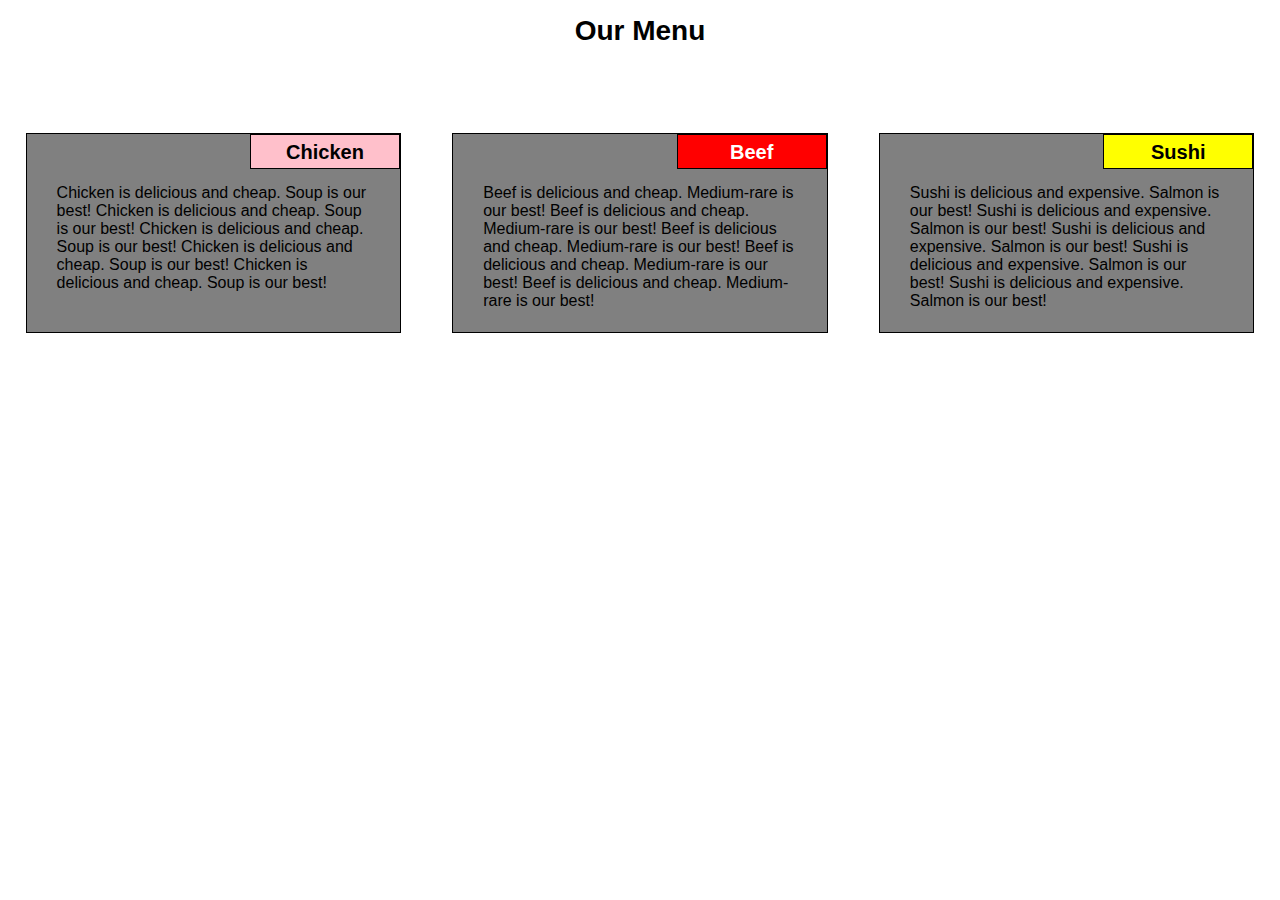
<file: module2-solution/index.html>
<!DOCTYPE html>
<html>
<head>
	<meta charset="utf-8">
	<link rel="stylesheet" href="css/format.css">
	<title>Assigment Solution for Module 2</title>
</head>
<body class="style">
	<h1>Our Menu</h1>

	<div class="row">
		<div class="col-lg-4 col-md-6 col-sm-12">
			<p id="p1">Chicken</p>
			<p class="intro">
				Chicken is delicious and cheap. Soup is our best!
				Chicken is delicious and cheap. Soup is our best!
				Chicken is delicious and cheap. Soup is our best!
				Chicken is delicious and cheap. Soup is our best!
				Chicken is delicious and cheap. Soup is our best!
			</p>
		</div>

		<div class="col-lg-4 col-md-6 col-sm-12">
			<p id="p2">Beef</p>
			<p class="intro">
				Beef is delicious and cheap. Medium-rare is our best!
				Beef is delicious and cheap. Medium-rare is our best!
				Beef is delicious and cheap. Medium-rare is our best!
				Beef is delicious and cheap. Medium-rare is our best!
				Beef is delicious and cheap. Medium-rare is our best!
			</p>
		</div>

		<div class="col-lg-4 col-md-12 col-sm-12">
			<p id="p3">Sushi</p>
			<p class="intro">
				Sushi is delicious and expensive. Salmon is our best!
				Sushi is delicious and expensive. Salmon is our best!
				Sushi is delicious and expensive. Salmon is our best!
				Sushi is delicious and expensive. Salmon is our best!
				Sushi is delicious and expensive. Salmon is our best!
			</p>
		</div>
	</div>
</body>
</html>
</file>
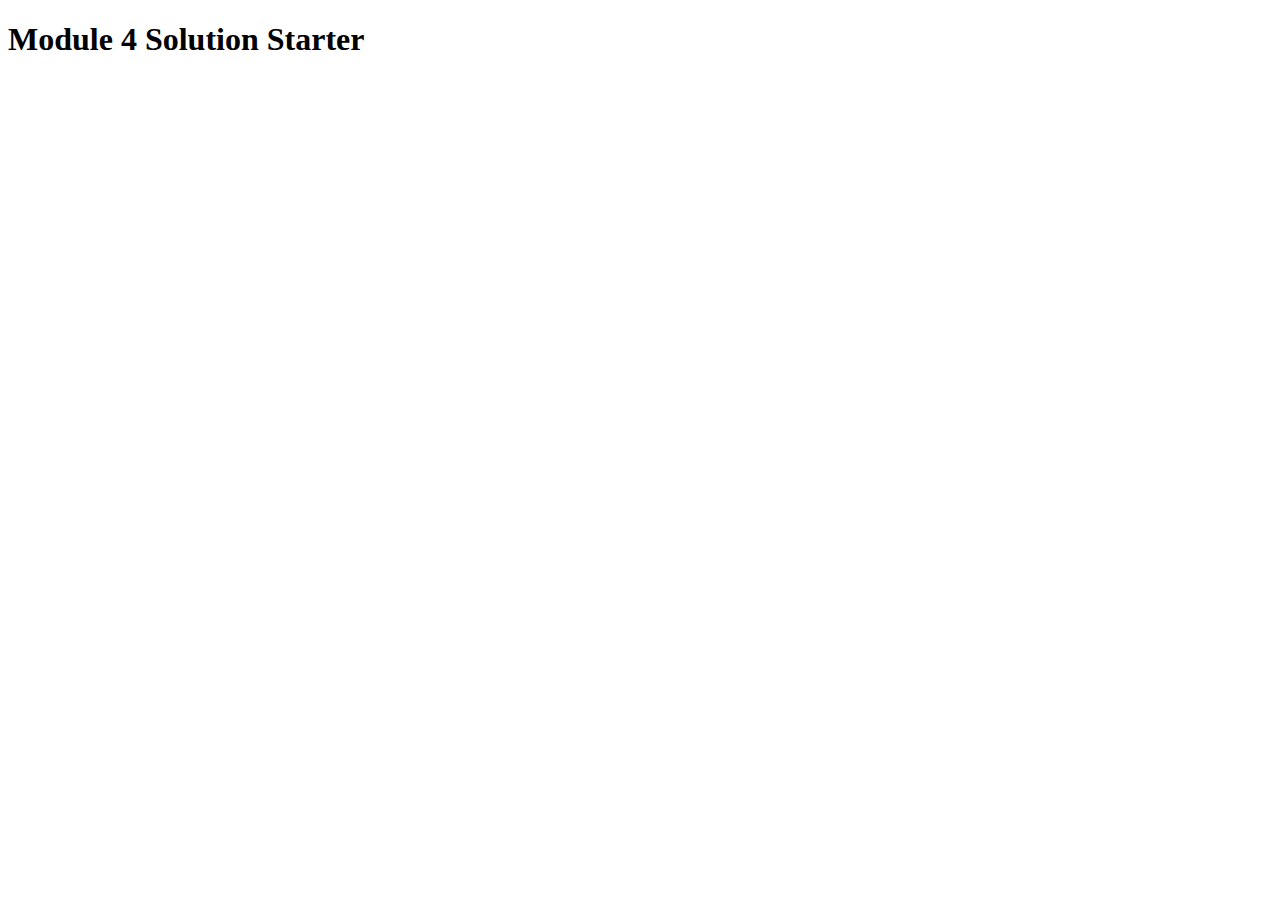
<file: module4-solution/index.html>
<!DOCTYPE html>
<html>
<head>
  <meta charset="utf-8">
  <title>Module 4 Solution Starter</title>
  <script src="SpeakHello.js"></script>
  <script src="SpeakGoodBye.js"></script>
  <script src="script.js"></script>
</head>
<body>
  <h1>Module 4 Solution Starter</h1>
</body>
</html>
</file>
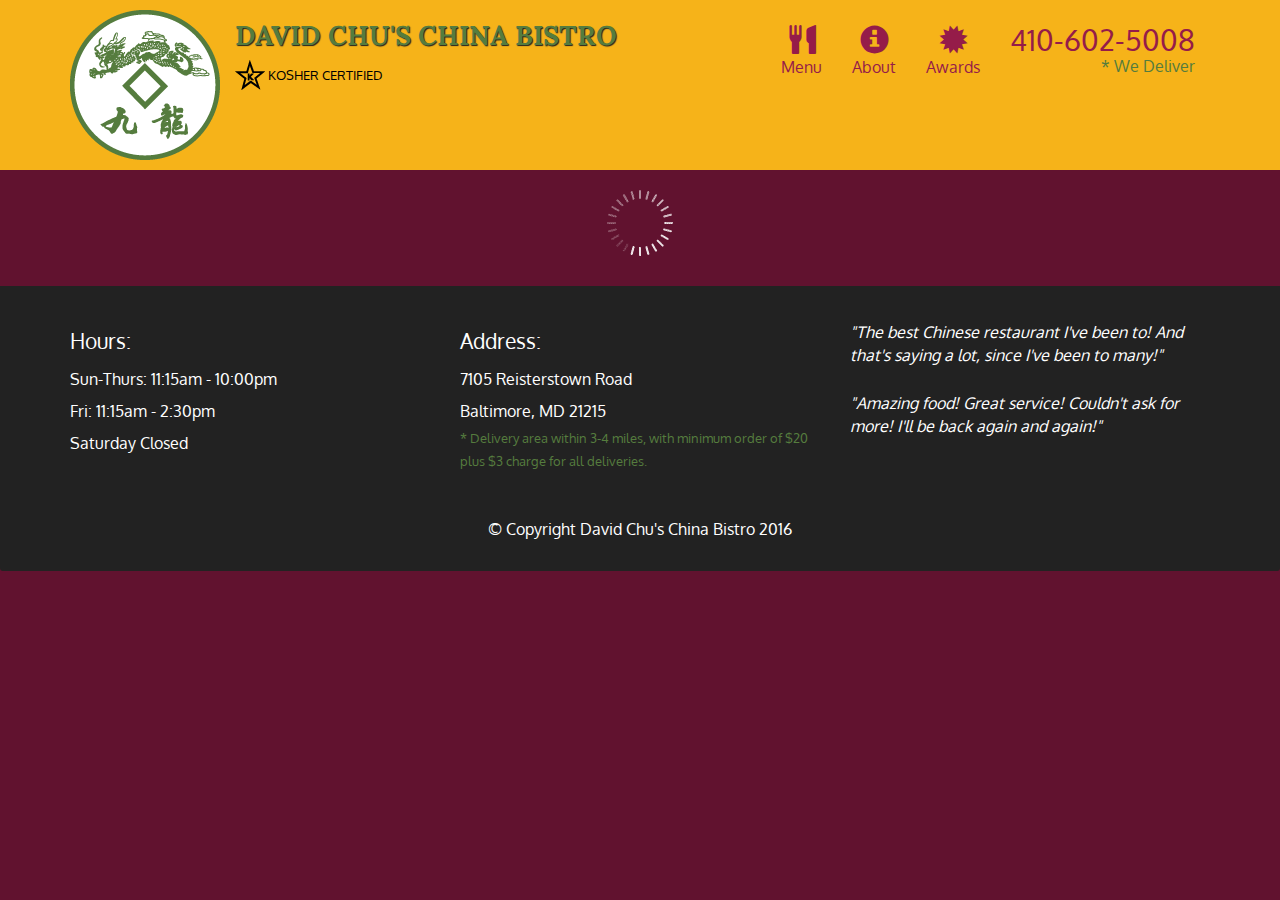
<file: module5-solution/index.html>
<!doctype html>
<html lang="en">
  <head>
    <meta charset="utf-8">
    <meta http-equiv="X-UA-Compatible" content="IE=edge">
    <meta name="viewport" content="width=device-width, initial-scale=1">
    <title>David Chu's China Bistro</title>
    <link rel="stylesheet" href="css/bootstrap.min.css">
    <link rel="stylesheet" href="css/styles.css">
    <link href='https://fonts.googleapis.com/css?family=Oxygen:400,300,700' rel='stylesheet' type='text/css'>
    <link href='https://fonts.googleapis.com/css?family=Lora' rel='stylesheet' type='text/css'>
  </head>
<body>
  <header>
    <nav id="header-nav" class="navbar navbar-default">
      <div class="container">
        <div class="navbar-header">
          <a href="index.html" class="pull-left visible-md visible-lg">
            <div id="logo-img" alt="Logo image"></div>
          </a>

          <div class="navbar-brand">
            <a href="index.html"><h1>David Chu's China Bistro</h1></a>
            <p>
              <img src="images/star-k-logo.png" alt="Kosher certification">
              <span>Kosher Certified</span>
            </p>
          </div>

          <button id="navbarToggle" type="button" class="navbar-toggle collapsed" data-toggle="collapse" data-target="#collapsable-nav" aria-expanded="false">
            <span class="sr-only">Toggle navigation</span>
            <span class="icon-bar"></span>
            <span class="icon-bar"></span>
            <span class="icon-bar"></span>
          </button>
        </div>
        
        <div id="collapsable-nav" class="collapse navbar-collapse">
           <ul id="nav-list" class="nav navbar-nav navbar-right">
            <li id="navHomeButton" class="visible-xs active">
              <a href="index.html">
                <span class="glyphicon glyphicon-home"></span> Home</a>
            </li>
            <li id="navMenuButton">
              <a href="#" onclick="$dc.loadMenuCategories();">
                <span class="glyphicon glyphicon-cutlery"></span><br class="hidden-xs"> Menu</a>
            </li>
            <li>
              <a href="#">
                <span class="glyphicon glyphicon-info-sign"></span><br class="hidden-xs"> About</a>
            </li>
            <li>
              <a href="#">
                <span class="glyphicon glyphicon-certificate"></span><br class="hidden-xs"> Awards</a>
            </li>
            <li id="phone" class="hidden-xs">
              <a href="tel:410-602-5008">
                <span>410-602-5008</span></a><div>* We Deliver</div>
            </li>
          </ul><!-- #nav-list -->
        </div><!-- .collapse .navbar-collapse -->
      </div><!-- .container -->
    </nav><!-- #header-nav -->
  </header>

  <div id="call-btn" class="visible-xs">
    <a class="btn" href="tel:410-602-5008">
    <span class="glyphicon glyphicon-earphone"></span>
    410-602-5008
    </a>
  </div>
  <div id="xs-deliver" class="text-center visible-xs">* We Deliver</div>

  <div id="main-content" class="container"></div>

  <footer class="panel-footer">
    <div class="container">
      <div class="row">
        <section id="hours" class="col-sm-4">
          <span>Hours:</span><br>
          Sun-Thurs: 11:15am - 10:00pm<br>
          Fri: 11:15am - 2:30pm<br>
          Saturday Closed
          <hr class="visible-xs">
        </section>
        <section id="address" class="col-sm-4">
          <span>Address:</span><br>
          7105 Reisterstown Road<br>
          Baltimore, MD 21215
          <p>* Delivery area within 3-4 miles, with minimum order of $20 plus $3 charge for all deliveries.</p>
          <hr class="visible-xs">
        </section>
        <section id="testimonials" class="col-sm-4">
          <p>"The best Chinese restaurant I've been to! And that's saying a lot, since I've been to many!"</p>
          <p>"Amazing food! Great service! Couldn't ask for more! I'll be back again and again!"</p>
        </section>
      </div>
      <div class="text-center">&copy; Copyright David Chu's China Bistro 2016</div>
    </div>
  </footer>

  <!-- jQuery (Bootstrap JS plugins depend on it) -->
  <script src="js/jquery-2.1.4.min.js"></script>
  <script src="js/bootstrap.min.js"></script>
  <script src="js/ajax-utils.js"></script>
  <script src="js/script.js"></script>
</body>
</html>
</file>
<file: module2-solution/css/format.css>
.style {
	font-family: Arial, Helvetica sans-serif;
}

* {
	box-sizing: border-box;
	margin: 0;
	padding: 0;
}

h1 {
	margin-top: 15px;
	margin-bottom: 60px;
	font-size: 1.75em;
	text-align: center;
}

.intro {
	margin-top: 20px;
	padding: 30px
}

#p1, #p2, #p3 {
	width: 150px;
	height: 35px;
	border: 1px solid black;
	font-size: 1.25em;
	font-weight: bold;
	text-align: center;
	line-height: 35px;
	position: absolute;
	top: 0;
	right: 0;
}

#p1 {
	background-color: pink;
}

#p2 {
	color: white;
	background-color: red;
}

#p3 {
	background-color: yellow;
}

.row {
	width: 100%;
}

@media (min-width: 992px) {
	.col-lg-4 {
		width: 29.33%;
		height: 200px;
		background-color: gray;
		border: 1px solid black;
		margin: 2%;
		position: relative;
		float: left;
		overflow: auto;
	}
}

@media (min-width: 768px) and (max-width: 991px) {

	.col-md-6, .col-md-12 {
		height: 200px;
		background-color: gray;
		border: 1px solid black;
		margin: 2%;
		position: relative;
		float: left;
		overflow: auto;
	}

	.col-md-6 {
		width: 46%;
	}

	.col-md-12 {
		width: 96%;
	}
}

@media (max-width: 767px) {
	.col-sm-12 {
		width: 96%;
		height: 200px;
		background-color: gray;
		border: 1px solid black;
		margin: 2%;
		position: relative;
		float: left;
		overflow: auto;
	}
}
</file>
<file: module5-solution/css/styles.css>
body {
  font-size: 16px;
  color: #fff;
  background-color: #61122f;
  font-family: 'Oxygen', sans-serif;
}

/** HEADER **/
#header-nav {
  background-color: #f6b319;
  border-radius: 0;
  border: 0;
}

#logo-img {
  background: url('../images/restaurant-logo_large.png') no-repeat;
  width: 150px;
  height: 150px;
  margin: 10px 15px 10px 0;
}

.navbar-brand {
  padding-top: 25px;
}
.navbar-brand h1 { /* Restaurant name */
  font-family: 'Lora', serif;
  color: #557c3e;
  font-size: 1.5em;
  text-transform: uppercase;
  font-weight: bold;
  text-shadow: 1px 1px 1px #222;
  margin-top: 0;
  margin-bottom: 0;
  line-height: .75;
}
.navbar-brand a:hover, .navbar-brand a:focus {
  text-decoration: none;
}
.navbar-brand p { /* Kosher cert */
  color: #000;
  text-transform: uppercase;
  font-size: .7em;
  margin-top: 15px;
}
.navbar-brand p span { /* Star-K */
  vertical-align: middle;
}

#nav-list {
  margin-top: 10px;
}
#nav-list a {
  color: #951C49;
  text-align: center;
}
#nav-list a:hover {
  background: #E7E7E7;
}
#nav-list a span {
  font-size: 1.8em;
}

#phone {
  margin-top: 5px;
}
#phone a { /* Phone number */
  text-align: right;
  padding-bottom: 0;
}
#phone div { /* We Deliver */
  color: #557c3e;
  text-align: right;
  padding-right: 15px;
}

.navbar-header button.navbar-toggle, .navbar-header .icon-bar {
  border: 1px solid #61122f;
}
.navbar-header button.navbar-toggle {
  clear: both;
  margin-top: -30px;
}
/* END HEADER */

/* FOOTER */
.panel-footer {
  margin-top: 30px;
  padding-top: 35px;
  padding-bottom: 30px;
  background-color: #222;
  border-top: 0;
}
.panel-footer div.row {
  margin-bottom: 35px;
}
#hours, #address {
  line-height: 2;
}
#hours > span, #address > span {
  font-size: 1.3em;
}
#address p {
  color: #557c3e;
  font-size: .8em;
  line-height: 1.8;
}
#testimonials {
  font-style: italic;
}
#testimonials p:nth-child(2) {
  margin-top: 25px;
}
/* END FOOTER */



/* HOME PAGE */
.container .jumbotron {
  box-shadow: 0 0 50px #3F0C1F;
  border: 2px solid #3F0C1F;
}

#menu-tile, #specials-tile, #map-tile {
  height: 250px;
  width: 100%;
  margin-bottom: 15px;
  position: relative;
  border: 2px solid #3F0C1F;
  overflow: hidden;
}
#menu-tile:hover, #specials-tile:hover, #map-tile:hover {
  box-shadow: 0 1px 5px 1px #cccccc;
}
#menu-tile {
  background: url('../images/menu-tile.jpg') no-repeat;
  background-position: center;
}
#specials-tile {
  background: url('../images/specials-tile.jpg') no-repeat;
  background-position: center;
}
#menu-tile span, #specials-tile span, #map-tile span {
  position: absolute;
  bottom: 0;
  right: 0;
  width: 100%;
  text-align: center;
  font-size: 1.6em;
  text-transform: uppercase;
  background-color: #000;
  color: #fff;
  opacity: .8;
}
/* END HOME PAGE */

/* MENU CATEGORIES PAGE */
.category-tile { 
  position: relative;
  border: 2px solid #3F0C1F;
  overflow: hidden;
  width: 200px;
  height: 200px;
  margin: 0 auto 15px;
}
.category-tile span {
  position: absolute;
  bottom: 0;
  right: 0;
  width: 100%;
  text-align: center;
  font-size: 1.2em;
  text-transform: uppercase;
  background-color: #000;
  color: #fff;
  opacity: .8;
}
.category-tile:hover {
  box-shadow: 0 1px 5px 1px #cccccc;
}

#menu-categories-title + div {
  margin-bottom: 50px;
}
/* END MENU CATEGORIES PAGE */

/* SINGLE CATEGORY PAGE */
.menu-item-tile {
  margin-bottom: 25px;
}
.menu-item-tile hr {
  width: 80%;
}
.menu-item-tile .menu-item-price {
  font-size: 1.1em;
  text-align: right;
  margin-top: -15px;
  margin-right: -15px;
}
.menu-item-tile .menu-item-price span {
  font-size: .6em;
}
.menu-item-photo {
  position: relative;
  border: 2px solid #3F0C1F; 
  overflow: hidden;
  padding: 0;
  margin-right: -15px;
  margin-left: auto;
  margin-bottom: 20px;
  max-width: 250px;
}
.menu-item-photo div {
  position: absolute;
  bottom: 0;
  right: 0;
  width: 80px;
  background-color: #557c3e;
  text-align: center;
}
.menu-item-description {
  padding-right: 30px;
}
h3.menu-item-title {
  margin: 0 0 10px;
}
.menu-item-details {
  font-size: .9em;
  font-style: italic;
}
/* END SINGLE CATEGORY PAGE */


/********** Large devices only **********/
@media (min-width: 1200px) {
  .container .jumbotron {
    background: url('../images/jumbotron_1200.jpg') no-repeat;
    height: 675px;
  }
}

/********** Medium devices only **********/
@media (min-width: 992px) and (max-width: 1199px) {
  /* Header */
  #logo-img {
    background: url('../images/restaurant-logo_medium.png') no-repeat;
    width: 100px;
    height: 100px;
    margin: 5px 5px 5px 0;
  }
  /* End Header */

  /* Home Page */
  .container .jumbotron {
    background: url('../images/jumbotron_992.jpg') no-repeat;
    height: 558px;
  }
  /* End Home Page */
}

/********** Small devices only **********/
@media (min-width: 768px) and (max-width: 991px) {
  /* Home Page */
  .container .jumbotron {
    background: url('../images/jumbotron_768.jpg') no-repeat;
    height: 432px;
  }
  /* End Home Page */
}

/********** Extra small devices only **********/
@media (max-width: 767px) {
  /* Header */
  .navbar-brand {
    padding-top: 10px;
    height: 80px;
  }
  .navbar-brand h1 { /* Restaurant name */
    padding-top: 10px;
    font-size: 5vw; /* 1vw = 1% of viewport width */
  }
  .navbar-brand p { /* Kosher cert */
    font-size: .6em;
    margin-top: 12px;
  }
  .navbar-brand p img { /* Star-K */
    height: 20px;
  }

  #collapsable-nav a { /* Collapsed nav menu text */
    font-size: 1.2em;
  }
  #collapsable-nav a span { /* Collapsed nav menu glyph */
    font-size: 1em;
    margin-right: 5px;
  }

  #call-btn > a {
    font-size: 1.5em;
    display: block;
    margin: 0 20px;
    padding: 10px;
    border: 2px solid #fff;
    background-color: #f6b319;
    color: #951c49;
  }
  #xs-deliver {
    margin-top: 5px;
    font-size: .7em;
    letter-spacing: .1em;
    text-transform: uppercase;
  }
  /* End Header */

  /* Footer */
  .panel-footer section {
    margin-bottom: 30px;
    text-align: center;
  }
  .panel-footer section:nth-child(3) {
    margin-bottom: 0; /* margin already exists on the whole row */
  }
  .panel-footer section hr {
    width: 50%;
  }
  /* End Footer */

  /* Home Page */
  .container .jumbotron {
    margin-top: 30px;
    padding: 0;
  }
  #menu-tile, #specials-tile {
    width: 360px;
    margin: 0 auto 15px;
  }

  .menu-item-photo {
    margin-right: auto;
  }
  .menu-item-tile .menu-item-price {
    text-align: center;
  }
  .menu-item-description {
    text-align: center;;
  }
}


/********** Super extra small devices Only :-) (e.g., iPhone 4) **********/
@media (max-width: 479px) {
  /* Header */
  .navbar-brand h1 { /* Restaurant name */
    padding-top: 5px;
    font-size: 6vw;
  }
  /* End Header */
  
  /* Home page */
  #menu-tile, #specials-tile {
    width: 280px;
    margin: 0 auto 15px;
  }

  .col-xxs-12 {
    position: relative;
    min-height: 1px;
    padding-right: 15px;
    padding-left: 15px;
    float: left;
    width: 100%;
  }
}
</file>
